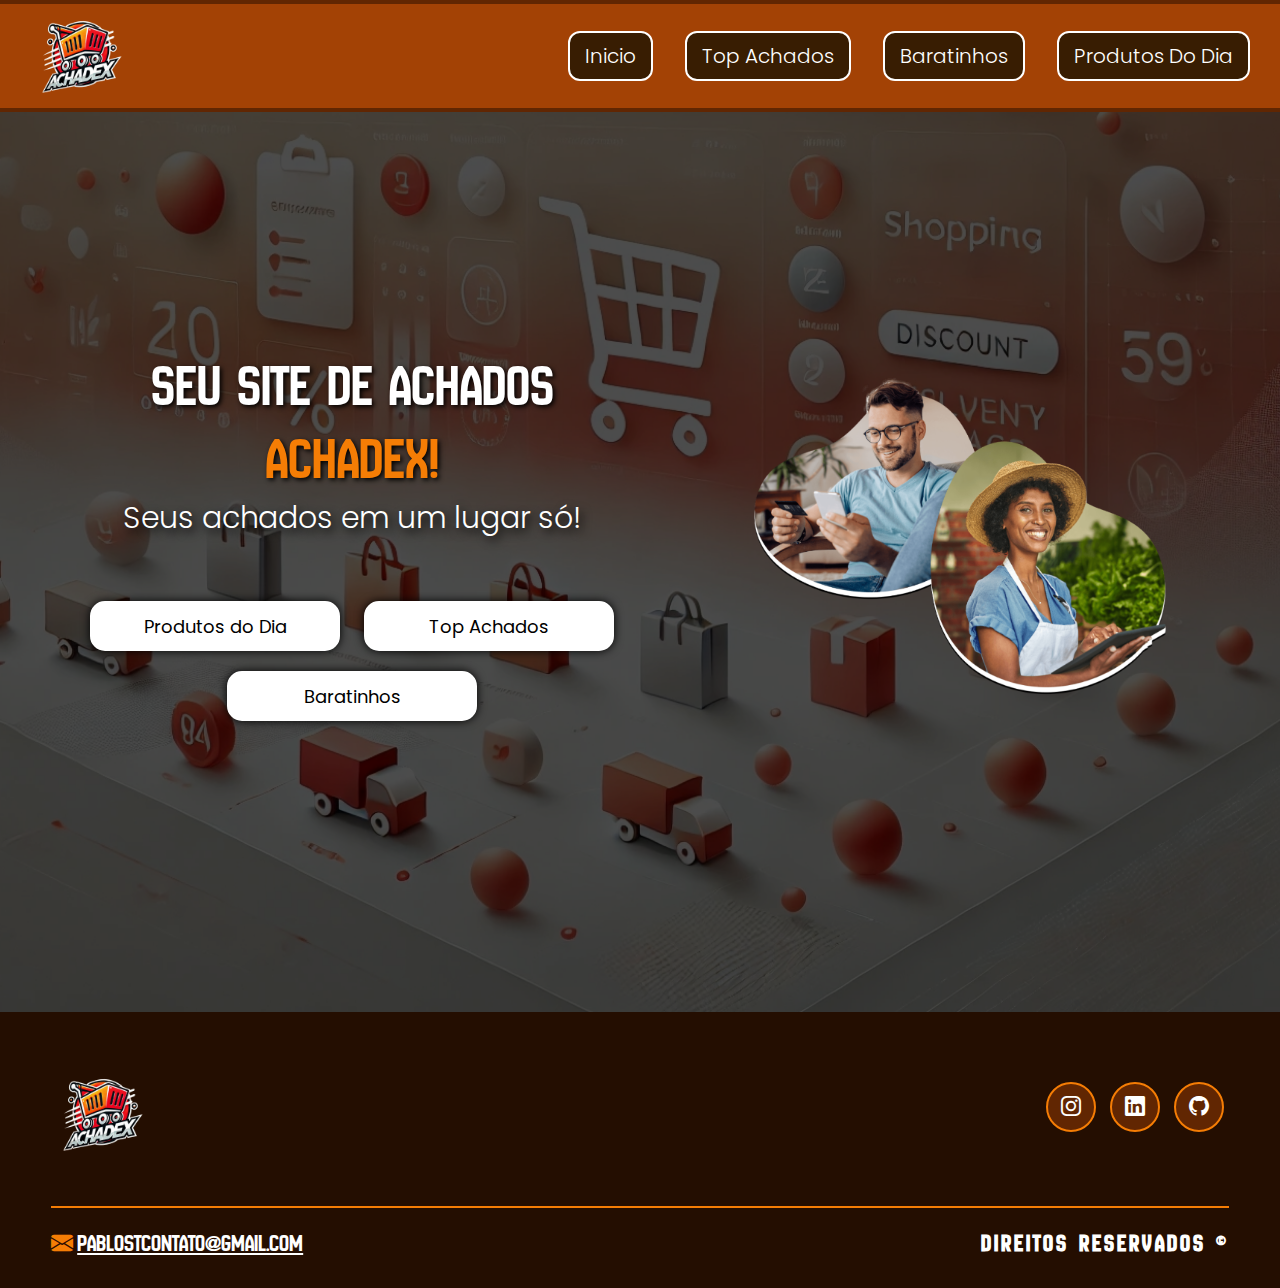
<file: index.html>
<!DOCTYPE html>
<html lang="pt-BR">
  <head>
    <meta charset="UTF-8">
    <meta name="viewport" content="width=device-width, initial-scale=1.0">
    <title>AchadeX! Site de achados!</title>
    <link rel="shortcut icon" type="image/x-image"href="1.png">
    <link rel="stylesheet" href="styleglobal.css"> <!-- Link para o CSS externo -->
    <link rel="stylesheet" href="https://cdn.jsdelivr.net/npm/bootstrap-icons@1.11.3/font/bootstrap-icons.min.css">
</head>
  
 <body>
    <nav>
            <div class="menu">
                <div class="logo">
                  <a href="index.html">
                    <img src="1.png" alt="" width="100px">
                  </a>
                </div>
              
                  <ul>
                    <li><a href="index.html">Inicio</a></li>
                    <li><a href="topachados.html">Top Achados</a></li>
                    <li><a href="baratinhos.html">Baratinhos</a></li>
                    <li><a href="produtododia.html">Produtos Do Dia</a></li>
                  </ul> 
            </div>
    </nav>
    <div class="index">
    <div class="img"></div>
    </div>
        <div class="center">
            <div class="container">
                  <div class="left">
                        <div class="title">Seu Site de achados <span>AchadeX!</span></div>
                        <div class="sub_title">Seus achados em um lugar só!</div>
                    <div class="btns">
                      <button><a href="produtododia.html">Produtos do Dia</a></button>
                      <button><a href="topachados.html">Top Achados</a></button>
                      <button><a href="baratinhos.html">Baratinhos</a></button>
                    </div>
                  </div>
                  
                  <div class="right">
                      <img src="3.png" alt="" width="80%">
                  </div>
            </div>
        </div>
      <footer>
          <div class="interface">
                <div class="line-footer">
                    <div class="flex">
                        <div class="logo-footer">
                            <img src="1.png" width="100px" height="100px" alt="logo">
                        </div><!-- Logo footer -->
                            <div class="btn-social">
                                <a href="https://www.instagram.com/pablo_oak/"><button><i class="bi bi-instagram"></i></button></a>
                                <a href="https://www.linkedin.com/in/pablo-santana-861189319/"><button><i class="bi bi-linkedin"></i></button></a>
                                <a href="https://github.com/Pablo1Dev"><button><i class="bi bi-github"></i></button></a>
                            </div>
                    </div> <!-- Flex -->
                </div> <!-- Line Footer 1 -->
                
                <div class="line-footer borda">
                    <p><i class="bi bi-envelope-fill"></i> <a href="mailto:pablostcontato@gmail.com">pablostcontato@gmail.com</a><p>
                </div> <!-- Line Footer 2 -->
                <div class="direitos">
                        <h5>Direitos Reservados ©</h5>
                        </div>
            </div> <!-- interface -->
    </footer>
  </body>
  
  
  </html>
</file>
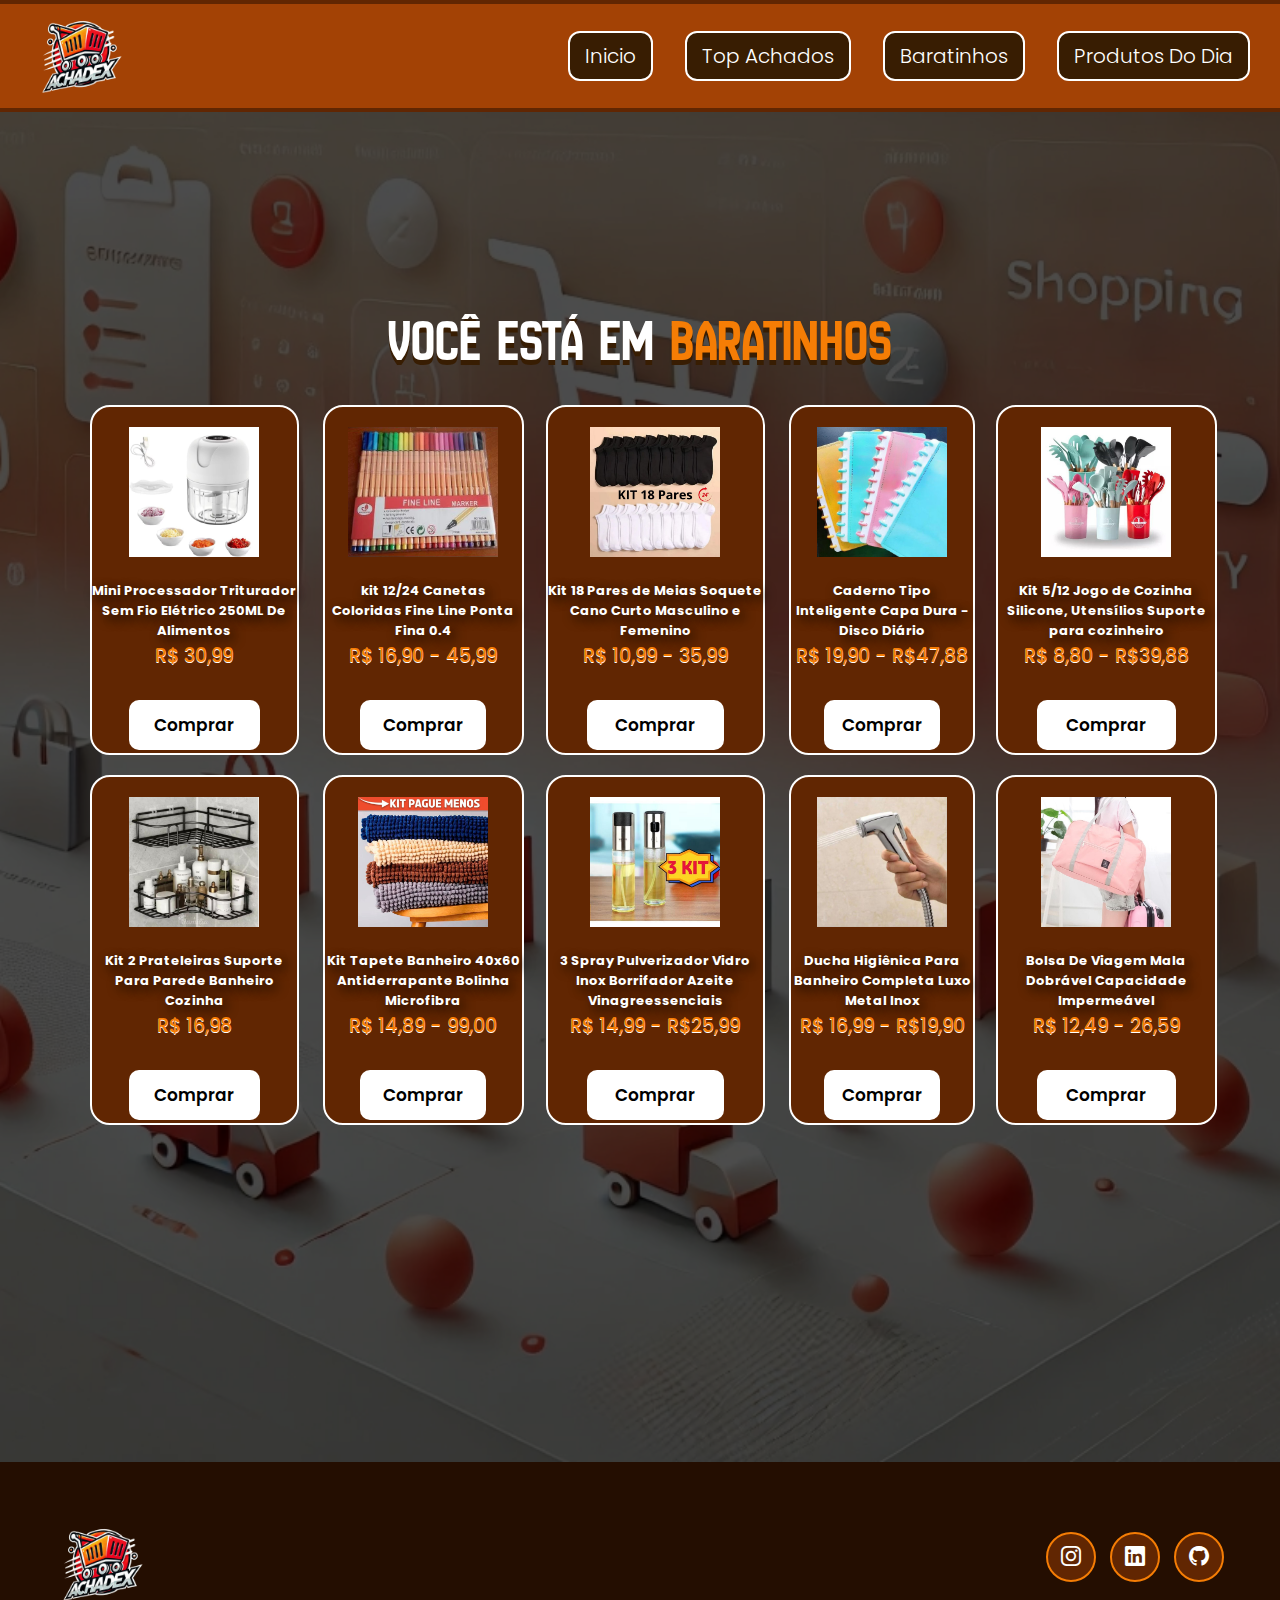
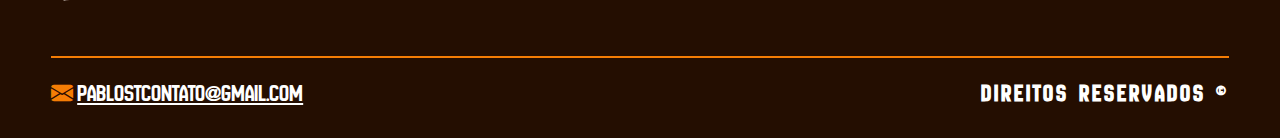
<file: baratinhos.html>
<!DOCTYPE html>
<html lang="pt-BR">
  <head>
    <meta charset="UTF-8">
    <meta name="viewport" content="width=device-width, initial-scale=1.0">
    <title>AchadeX! Site de achados!</title>
    <link rel="shortcut icon" type="image/x-image"href="1.png">
    <link rel="stylesheet" href="styleglobal.css"> <!-- Link para o CSS externo -->
    <link rel="stylesheet" href="https://cdn.jsdelivr.net/npm/bootstrap-icons@1.11.3/font/bootstrap-icons.min.css">
</head>
  
 <body>
    <nav>
            <div class="menu">
                <div class="logo">
                  <a href="index.html">
                    <img src="1.png" alt="" width="100px">
                  </a>
                </div>
              
                  <ul>
                    <li><a href="index.html">Inicio</a></li>
                    <li><a href="topachados.html">Top Achados</a></li>
                    <li><a href="baratinhos.html">Baratinhos</a></li>
                    <li><a href="produtododia.html">Produtos Do Dia</a></li>
                  </ul> 
            </div>
    </nav>
    <div class="img"></div>
          <div class="center2">
              <div class="container">
                  <div class="title2">Você está em <span>Baratinhos</span></div>
              </div>
          </div>
                
              <div class="div2">
                <div class="container">
                  <div class="separa">
                      <div class="card">
                        <img src="miniprocessador.jpg" alt="">
                          <div class="title">
                              <h1>Mini Processador Triturador Sem Fio Elétrico 250ML De Alimentos</h1>
                              <h2>R$ 30,99</h2>
                              <button><a href="https://s.shopee.com.br/4AkzZrVy7c">Comprar</a></button>
                          </div>
                        </div>
                      <div class="card">
                        <img src="Prateleira.jpg" alt="">
                            <div class="title">
                                <h1>Kit 2 Prateleiras Suporte Para Parede Banheiro Cozinha</h1>
                                <h2>R$ 16,98</h2>
                                <button><a href="https://s.shopee.com.br/3foiz0AG2q">Comprar</a></button>
                            </div>
                      </div>
                  </div>
                  
                  <div class="separa">
                      <div class="card">
                        <img src="caneta.jpg" alt="">
                            <div class="title">
                                <h1> kit 12/24 Canetas Coloridas Fine Line Ponta Fina 0.4</h1>
                                <h2>R$ 16,90 - 45,99</h2>
                                <button><a href="https://s.shopee.com.br/7peHwhN9G6">Comprar</a></button>
                            </div>
                      </div>
                      <div class="card">
                        <img src="Tapete.jpg" alt="">
                            <div class="title">
                                <h1>Kit Tapete Banheiro 40x60 Antiderrapante Bolinha Microfibra</h1>
                                <h2>R$ 14,89 - 99,00</h2>
                                <button><a href="https://s.shopee.com.br/3AsSOAmV9v">Comprar</a></button>
                            </div>
                      </div>
                  </div>
                  
                  <div class="separa">
                      <div class="card">
                        <img src="meias.jpg" alt="">
                            <div class="title">
                                <h1>Kit 18 Pares de Meias Soquete Cano Curto Masculino e Femenino</h1>
                                <h2>R$ 10,99 - 35,99</h2>
                                <button><a href="https://s.shopee.com.br/2LJLOfkSye">Comprar</a></button>
                            </div>
                      </div>
                      <div class="card">
                        <img src="spray.jpg" alt="">
                            <div class="title">
                                <h1>3 Spray Pulverizador Vidro Inox Borrifador Azeite Vinagreessenciais</h1>
                                <h2>R$ 14,99 - R$25,99</h2>
                                <button><a href="https://s.shopee.com.br/AA2Cj6Fpze">Comprar</a></button>
                            </div>
                      </div>
                  </div>
                  
                  <div class="separa">
                      <div class="card">
                        <img src="caderno.jpg" alt="">
                            <div class="title">
                                <h1>Caderno Tipo  Inteligente Capa Dura - Disco Diário</h1>
                                <h2>R$ 19,90 - R$47,88</h2>
                                <button><a href="https://s.shopee.com.br/8pWp8fQ99k">Comprar</a></button>
                            </div>
                      </div>
                      <div class="card">
                        <img src="ducha.jpg" alt="">
                            <div class="title">
                                <h1> Ducha Higiênica Para Banheiro Completa Luxo Metal Inox</h1>
                                <h2>R$ 16,99 - R$19,90</h2>
                                <button><a href="https://s.shopee.com.br/5ptDZBmimX">Comprar</a></button>
                            </div>
                      </div>
                  </div>
                  
                  <div class="separa">
                      <div class="card">
                        <img src="jogocozinhasilicone.jpg" alt="">
                            <div class="title">
                                <h1>Kit 5/12 Jogo de Cozinha Silicone, Utensílios Suporte para cozinheiro</h1>
                                <h2>R$ 8,80 - R$39,88</h2>
                                <button><a href="https://s.shopee.com.br/7fKrkZawEb">Comprar</a></button>
                            </div>
                      </div>
                      <div class="card">
                        <img src="bolsaviagemmala.jpg" alt="">
                            <div class="title">
                                <h1>Bolsa De Viagem Mala Dobrável Capacidade Impermeável</h1>
                                <h2>R$ 12,49 - 26,59</h2>
                                <button><a href="https://s.shopee.com.br/qUXc3nmL3">Comprar</a></button>
                            </div>
                      </div>
                  </div>
                    <div class="div-btn-voltar">
                      <div class="container">
                          <button class="btn-voltar"><a href="index.html">Inicio</a></button>
                        </div>
                      </div>
                </div>
              </div>
              
    <footer>
          <div class="interface">
                <div class="line-footer">
                    <div class="flex">
                        <div class="logo-footer">
                            <img src="1.png" width="100px" height="100px" alt="logo">
                        </div><!-- Logo footer -->
                            <div class="btn-social">
                                <a href="https://www.instagram.com/pablo_oak/"><button><i class="bi bi-instagram"></i></button></a>
                                <a href="https://www.linkedin.com/in/pablo-santana-861189319/"><button><i class="bi bi-linkedin"></i></button></a>
                                <a href="https://github.com/Pablo1Dev"><button><i class="bi bi-github"></i></button></a>
                            </div>
                    </div> <!-- Flex -->
                </div> <!-- Line Footer 1 -->
                
                <div class="line-footer borda">
                    <p><i class="bi bi-envelope-fill"></i> <a href="mailto:pablostcontato@gmail.com">pablostcontato@gmail.com</a><p>
                </div> <!-- Line Footer 2 -->
                <div class="direitos">
                        <h5>Direitos Reservados ©</h5>
                        </div>
            </div> <!-- interface -->
    </footer>
  </body>
    
    
  </html>
</file>
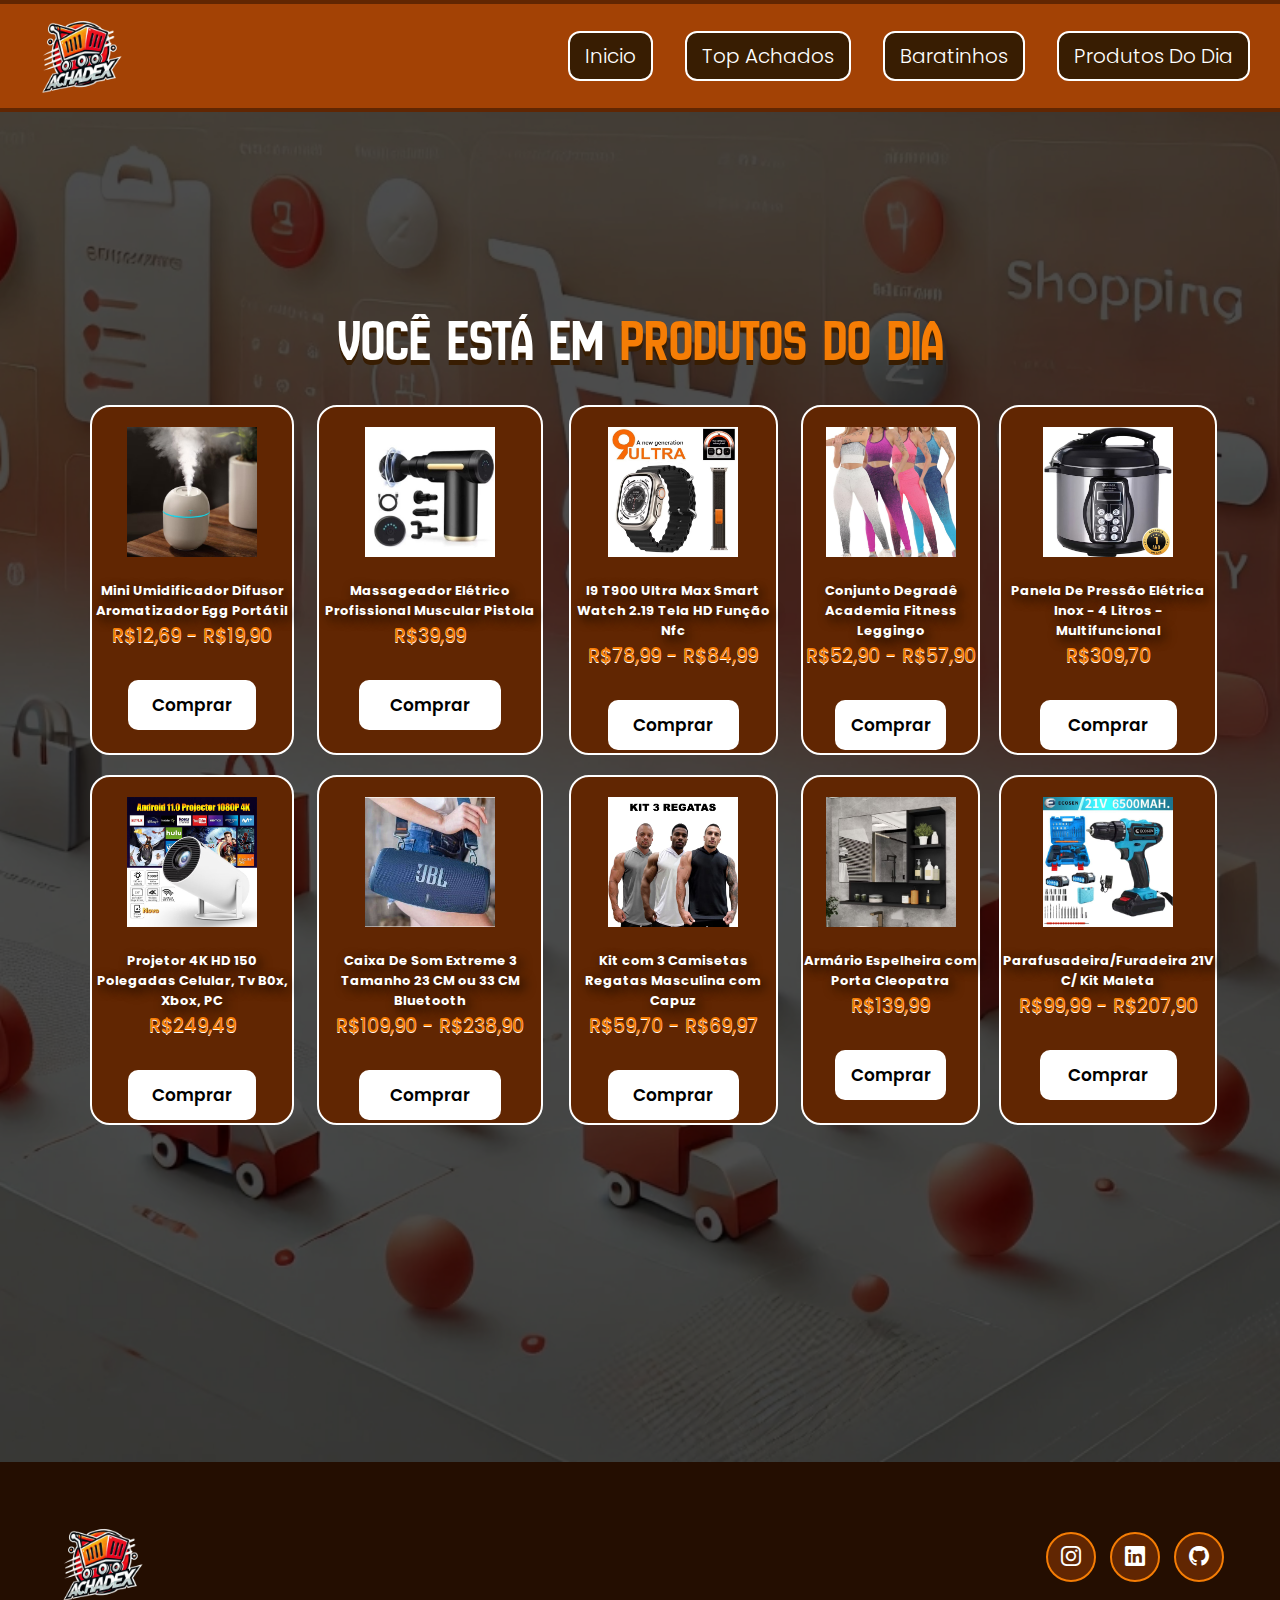
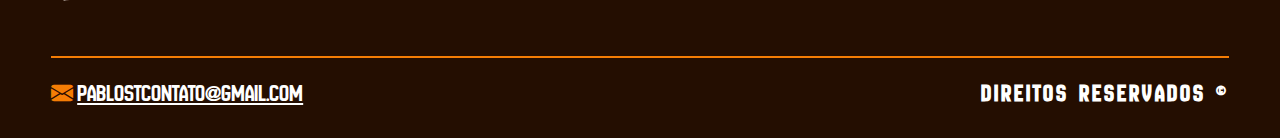
<file: produtododia.html>
<!DOCTYPE html>
<html lang="pt-BR">
  <head>
    <meta charset="UTF-8">
    <meta name="viewport" content="width=device-width, initial-scale=1.0">
    <title>AchadeX! Site de achados!</title>
    <link rel="shortcut icon" type="image/x-image"href="1.png">
    <link rel="stylesheet" href="styleglobal.css"> <!-- Link para o CSS externo -->
    <link rel="stylesheet" href="https://cdn.jsdelivr.net/npm/bootstrap-icons@1.11.3/font/bootstrap-icons.min.css">
</head>
  
 <body>
    <nav>
            <div class="menu">
                <div class="logo">
                  <a href="index.html">
                    <img src="1.png" alt="" width="100px">
                  </a>
                </div>
              
                  <ul>
                    <li><a href="index.html">Inicio</a></li>
                    <li><a href="topachados.html">Top Achados</a></li>
                    <li><a href="baratinhos.html">Baratinhos</a></li>
                    <li><a href="produtododia.html">Produtos Do Dia</a></li>
                  </ul> 
            </div>
    </nav>
    <div class="img"></div>
          <div class="center2">
              <div class="container">
                  <div class="title2">Você está em <span>Produtos do dia</span></div>
              </div>
          </div>
                
              <div class="div2">
                <div class="container">
                  <div class="separa">
                      <div class="card">
                        <img src="umidificador.jpg" alt="">
                          <div class="title">
                              <h1>Mini Umidificador Difusor Aromatizador Egg Portátil</h1>
                              <h2>R$12,69 - R$19,90</h2>
                              <button><a href="https://s.shopee.com.br/9ziwfLhEA9">Comprar</a></button>
                          </div>
                        </div>
                      <div class="card">
                        <img src="projetor.jpg" alt="">
                            <div class="title">
                                <h1>Projetor 4K HD 150 Polegadas Celular, Tv B0x, Xbox, PC</h1>
                                <h2>R$249,49</h2>
                                <button><a href="https://s.shopee.com.br/2B05L02H4s">Comprar</a></button>
                            </div>
                      </div>
                  </div>
                  
                  <div class="separa">
                      <div class="card">
                        <img src="massageador.jpg" alt="">
                            <div class="title">
                                <h1>Massageador Elétrico Profissional Muscular Pistola</h1>
                                <h2>R$39,99</h2>
                                <button><a href="https://s.shopee.com.br/4Al9ihGFt3">Comprar</a></button>
                            </div>
                      </div>
                      <div class="card">
                        <img src="jbl.jpg" alt="">
                            <div class="title">
                                <h1>Caixa De Som Extreme 3 Tamanho 23 CM ou 33 CM Bluetooth</h1>
                                <h2>R$109,90 - R$238,90</h2>
                                <button><a href="https://s.shopee.com.br/1B7Y9DU1wq">Comprar</a></button>
                            </div>
                      </div>
                  </div>
                  
                  <div class="separa">
                      <div class="card">
                        <img src="relogio.jpg" alt="">
                            <div class="title">
                                <h1> I9 T900  Ultra Max Smart Watch 2.19 Tela HD Função Nfc</h1>
                                <h2>R$78,99 - R$84,99</h2>
                                <button><a href="https://s.shopee.com.br/4fhQJfqjmh">Comprar</a></button>
                            </div>
                      </div>
                      <div class="card">
                        <img src="kitregata.jpg" alt="">
                            <div class="title">
                                <h1>Kit com 3 Camisetas Regatas Masculina com Capuz</h1>
                                <h2>R$59,70 - R$69,97</h2>
                                <button><a href="https://s.shopee.com.br/4q0qW3I31b">Comprar</a></button>
                            </div>
                      </div>
                  </div>
                  
                  <div class="separa">
                      <div class="card">
                        <img src="calcaleg.jpg" alt="">
                            <div class="title">
                                <h1>Conjunto Degradê Academia Fitness Leggingo</h1>
                                <h2>R$52,90 - R$57,90</h2>
                                <button><a href="https://s.shopee.com.br/6V94V8OUxG">Comprar</a></button>
                            </div>
                      </div>
                      <div class="card">
                        <img src="armariodeespelho.jpg" alt="">
                            <div class="title">
                                <h1>Armário Espelheira com Porta Cleopatra</h1>
                                <h2>R$139,99</h2>
                                <button><a href="https://s.shopee.com.br/8zqPTlxPKG">Comprar</a></button>
                            </div>
                      </div>
                  </div>
                  
                  <div class="separa">
                      <div class="card">
                        <img src="paneladepressao.jpg" alt="">
                            <div class="title">
                                <h1>Panela De Pressão Elétrica Inox - 4 Litros - Multifuncional</h1>
                                <h2>R$309,70</h2>
                                <button><a href="https://s.shopee.com.br/AKLn4F57vF">Comprar</a></button>
                            </div>
                      </div>
                      <div class="card">
                        <img src="parafusadeira.jpg" alt="">
                            <div class="title">
                                <h1>Parafusadeira/Furadeira 21V C/ Kit Maleta</h1>
                                <h2>R$99,99 - R$207,90</h2>
                                <button><a href="https://s.shopee.com.br/6plutpDeCH">Comprar</a></button>
                            </div>
                      </div>
                  </div>
                    <div class="div-btn-voltar">
                      <div class="container">
                          <button class="btn-voltar"><a href="index.html">Inicio</a></button>
                        </div>
                      </div>
                </div>
              </div>
              
    <footer>
          <div class="interface">
                <div class="line-footer">
                    <div class="flex">
                        <div class="logo-footer">
                            <img src="1.png" width="100px" height="100px" alt="logo">
                        </div><!-- Logo footer -->
                            <div class="btn-social">
                                <a href="https://www.instagram.com/pablo_oak/"><button><i class="bi bi-instagram"></i></button></a>
                                <a href="https://www.linkedin.com/in/pablo-santana-861189319/"><button><i class="bi bi-linkedin"></i></button></a>
                                <a href="https://github.com/Pablo1Dev"><button><i class="bi bi-github"></i></button></a>
                            </div>
                    </div> <!-- Flex -->
                </div> <!-- Line Footer 1 -->
                
                <div class="line-footer borda">
                    <p><i class="bi bi-envelope-fill"></i> <a href="mailto:pablostcontato@gmail.com">pablostcontato@gmail.com</a><p>
                </div> <!-- Line Footer 2 -->
                <div class="direitos">
                        <h5>Direitos Reservados ©</h5>
                        </div>
            </div> <!-- interface -->
    </footer>
  </body>
    
    
  </html>
</file>
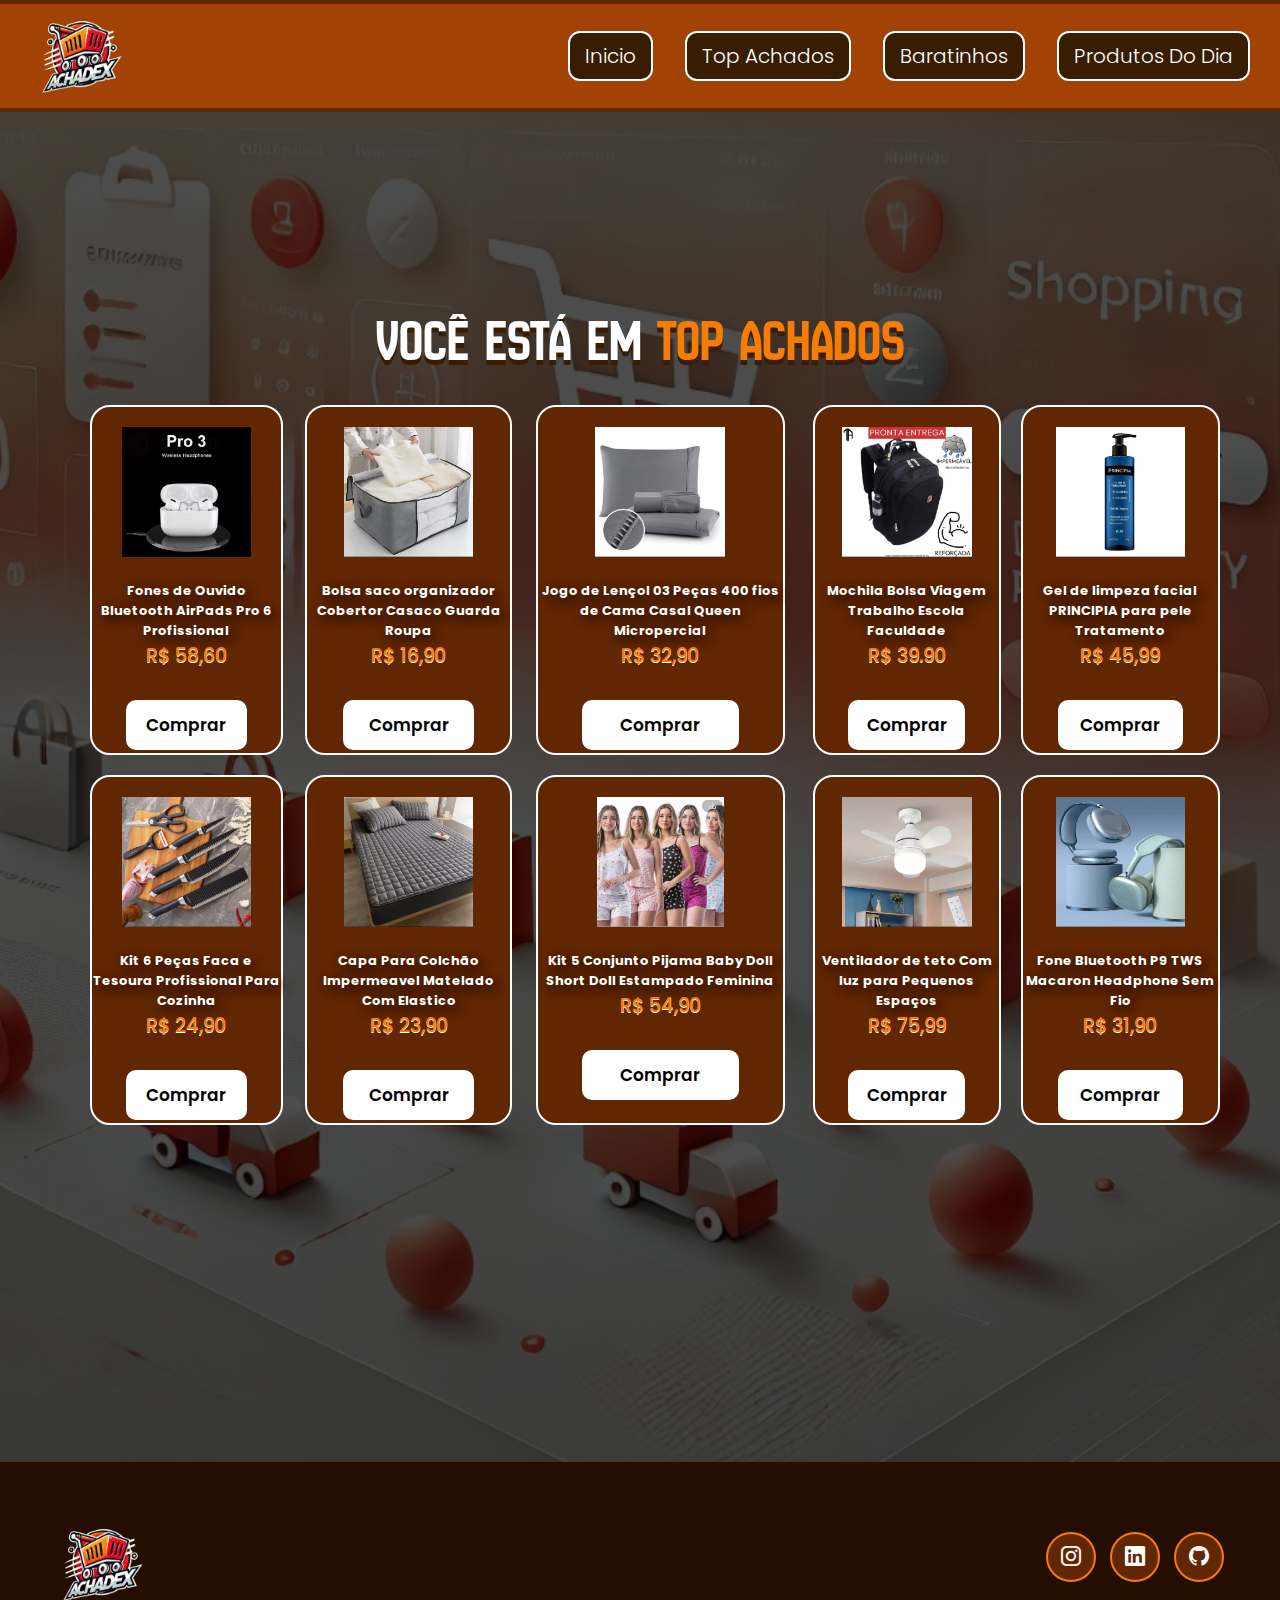
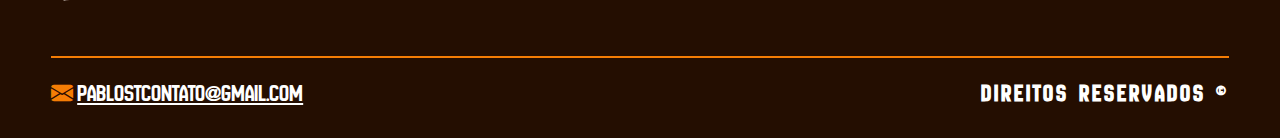
<file: topachados.html>
<!DOCTYPE html>
<html lang="pt-BR">
  <head>
    <meta charset="UTF-8">
    <meta name="viewport" content="width=device-width, initial-scale=1.0">
    <title>AchadeX! Site de achados!</title>
    <link rel="shortcut icon" type="image/x-image"href="1.png">
    <link rel="stylesheet" href="styleglobal.css"> <!-- Link para o CSS externo -->
    <link rel="stylesheet" href="https://cdn.jsdelivr.net/npm/bootstrap-icons@1.11.3/font/bootstrap-icons.min.css">
</head>
  
 <body>
    <nav>
            <div class="menu">
                <div class="logo">
                  <a href="index.html">
                    <img src="1.png" alt="" width="100px">
                  </a>
                </div>
              
                  <ul>
                    <li><a href="index.html">Inicio</a></li>
                    <li><a href="topachados.html">Top Achados</a></li>
                    <li><a href="baratinhos.html">Baratinhos</a></li>
                    <li><a href="produtododia.html">Produtos Do Dia</a></li>
                  </ul> 
            </div>
    </nav>
    <div class="img"></div>
        <div class="center2">
            <div class="container">
                <div class="title2">Você está em <span>Top Achados</span></div>
            </div>
        </div>
        
      <div class="div2">
        <div class="container">
          <div class="separa">
              <div class="card">
                <img src="fone.jpg" alt="">
                  <div class="title">
                      <h1>Fones de Ouvido Bluetooth AirPads Pro 6 Profissional</h1>
                      <h2>R$ 58,60</h2>
                      <button><a href="https://s.shopee.com.br/1g3Tq6hP5Z">Comprar</a></button>
                  </div>
                </div>
              <div class="card">
                <img src="jogofaca.jpg" alt="">
                    <div class="title">
                        <h1>Kit 6 Peças Faca e Tesoura Profissional Para Cozinha</h1>
                        <h2>R$ 24,90</h2>
                        <button><a href="https://s.shopee.com.br/6fS9oC1kRQ">Comprar</a></button>
                    </div>
              </div>
          </div>
          
          <div class="separa">
              <div class="card">
                <img src="bolsaorganizadora.jpg" alt="">
                    <div class="title">
                        <h1>Bolsa saco organizador Cobertor Casaco Guarda Roupa</h1>
                        <h2>R$ 16,90</h2>
                        <button><a href="https://s.shopee.com.br/9A9UmtgbU9">Comprar</a></button>
                    </div>
              </div>
              <div class="card">
                <img src="lencol.jpg" alt="">
                    <div class="title">
                        <h1>Capa Para Colchão Impermeavel Matelado Com Elastico</h1>
                        <h2>R$ 23,90</h2>
                        <button><a href="https://s.shopee.com.br/1g3Tr2kNBo">Comprar</a></button>
                    </div>
              </div>
          </div>
          
          <div class="separa">
              <div class="card">
                <img src="jogolencol.jpg" alt="">
                    <div class="title">
                        <h1>Jogo de Lençol 03 Peças 400 fios de Cama Casal Queen Micropercial</h1>
                        <h2>R$ 32,90</h2>
                        <button><a href="https://s.shopee.com.br/6V8jbqGnG1">Comprar</a></button>
                    </div>
              </div>
              <div class="card">
                <img src="bebidol.jpg" alt="">
                    <div class="title">
                        <h1>Kit 5 Conjunto Pijama Baby Doll Short Doll Estampado Feminina</h1>
                        <h2>R$ 54,90</h2>
                        <button><a href="https://s.shopee.com.br/1g3TtAjqfm">Comprar</a></button>
                    </div>
              </div>
          </div>
          
          <div class="separa">
              <div class="card">
                <img src="mochila.jpg" alt="">
                    <div class="title">
                        <h1>Mochila Bolsa Viagem Trabalho Escola Faculdade</h1>
                        <h2>R$ 39.90</h2>
                        <button><a href="#">Comprar</a></button>
                    </div>
              </div>
              <div class="card">
                <img src="luzteto.jpg" alt="">
                    <div class="title">
                        <h1>Ventilador de teto Com luz para Pequenos Espaços</h1>
                        <h2>R$ 75,99</h2>
                        <button><a href="https://s.shopee.com.br/4VNfG5tX4k">Comprar</a></button>
                    </div>
              </div>
          </div>
          
          <div class="separa">
              <div class="card">
                <img src="gel.jpg" alt="">
                    <div class="title">
                        <h1>Gel de limpeza facial PRINCIPIA para pele Tratamento</h1>
                        <h2>R$ 45,99</h2>
                        <button><a href="https://s.shopee.com.br/20gKHYF2MW">Comprar</a></button>
                    </div>
              </div>
              <div class="card">
                <img src="foneacademia.jpg" alt="">
                    <div class="title">
                        <h1>Fone Bluetooth P9 TWS Macaron Headphone Sem Fio</h1>
                        <h2>R$ 31,90</h2>
                        <button><a href="https://s.shopee.com.br/6KpJRZsWbp">Comprar</a></button>
                    </div>
              </div>
          </div>
            <button class="btn-voltar"><a href="index.html">Inicio</a></button>
        </div>
      </div>
      
      <footer>
          <div class="interface">
                <div class="line-footer">
                    <div class="flex">
                        <div class="logo-footer">
                            <img src="1.png" width="100px" height="100px" alt="logo">
                        </div><!-- Logo footer -->
                            <div class="btn-social">
                                <a href="https://www.instagram.com/pablo_oak/"><button><i class="bi bi-instagram"></i></button></a>
                                <a href="https://www.linkedin.com/in/pablo-santana-861189319/"><button><i class="bi bi-linkedin"></i></button></a>
                                <a href="https://github.com/Pablo1Dev"><button><i class="bi bi-github"></i></button></a>
                            </div>
                    </div> <!-- Flex -->
                </div> <!-- Line Footer 1 -->
                
                <div class="line-footer borda">
                    <p><i class="bi bi-envelope-fill"></i> <a href="mailto:pablostcontato@gmail.com">pablostcontato@gmail.com</a><p>
                </div> <!-- Line Footer 2 -->
                <div class="direitos">
                        <h5>Direitos Reservados ©</h5>
                        </div>
            </div> <!-- interface -->
    </footer>
  </body>
  
  
  </html>
</file>
<file: styleglobal.css>
@import url('https://fonts.googleapis.com/css2?family=Anton+SC&family=New+Amsterdam&family=Poppins:wght@100;200;300;400;500;600;700;800;900&display=swap');

* {
    margin: 0;
    padding: 0;
    box-sizing: border-box;
}

  body {
    font-family: 'New Amsterdam', serif;
    background: #240e01;
}

/* === MENU RESPONSIVO === */
  nav {
    background: #612602;
    padding: 4px 0;
}

  .menu {
    max-width: 1900px;
    background: #a34205;
    margin: auto;
    display: flex;
    align-items: center;
    justify-content: space-between;
    padding: 0 30px;
    flex-wrap: wrap;
    z-index: 999;
}

  .menu ul {
    display: flex;
    height: 50px;
    gap: 32px;
    flex-wrap: wrap;
  }
  
  .menu ul li {
    list-style: none;
  }
  
  .menu ul li a {
    text-decoration: none;
    color: white;
    font-family: 'Poppins', sans-serif;
    font-size: 20px;
    font-weight: 300;
    background: #381d02;
    padding: 8px 15px;
    border: 2px solid white;
    border-radius: 12px;
    transition: all 0.3s ease;
    display: inline-block;
  }
  
  .menu ul li a:hover {
    background: #f57d05;
    transform: scale(1.1);
    cursor: pointer;
  }
  
  /* === SEÇÃO PRINCIPAL === */
  .img {
    background: url('background.jpg') no-repeat center/cover;
    height: 150vh;
    width: 100%;
    position: relative;
  }
  .index .img{
    height: 100vh;
  }
  
  .img::before {
    content: '';
    position: absolute;
    height: 100%;
    width: 100%;
    background: rgba(0, 0, 0, 0.7);
  }
  
  .center {
    position: absolute;
    top: 60%;
    left: 50%;
    transform: translate(-50%, -50%);
    width: 90%;
    text-align: center;
  }
  .center2 {
    position: absolute;
    top: 60%;
    left: 50%;
    transform: translate(-50%, -50%);
    width: 90%;
    text-align: center;
  }
  
  .center .container {
    display: flex;
    align-items: center;
    justify-content: space-between;
    flex-wrap: wrap;
    max-width: 100%;
    width: 1700px;
  }
  
  .center .left {
    flex: 1;
    text-align: center;
  }
  
  .center .title {
    color: white;
    font-size: 60px;
    font-weight: 300;
    text-shadow: 2px 2px 5px black;
  }
  .center2 .container {
    justify-content: center;
  }
  
  .center2 .title2{
    color: white;
    margin-bottom: 400px;
    font-size: 60px;
    font-weight: 300;
    text-shadow: 0px 5px 0px #381d02;
  }
  
  .center .title span, .title2 span {
    color: #f57d05;
  }
  
  .center .sub_title {
    color: white;
    text-shadow: 3px 4px 10px black;
    font-size: 30px;
    font-family: 'Poppins', Sans-Serif;
    font-weight: 300;
  }
  
  /* == BTNS == */
  
  button a{
    padding: 10px 10px;
  }
  .center .container button a{
    padding: 10px 40px;
  }
  
  .center .btns {
    margin-top: 50px;
  }
  
  
  .center .btns button {
    height: 50px;
    width: 250px;
    font-family: 'Poppins', sans-serif;
    background: white;
    border: 2px solid white;
    box-shadow: 0px 0px 10px black;
    border-radius: 15px;
    margin: 10px 10px;
    font-size: 18px;
    font-weight: 400;
  }
  .center .btns button a{
    text-decoration: none;
    color: black;
  }
  
  .center .btns button:hover {
    background: #f57d05;
    transform: scale(1.1);
    box-shadow: 5px 5px 15px #f57d05;
    cursor: pointer;
    transition: all 0.3s ease;
  }
  
  .div-btn-voltar .container{
    align-items: center;
  }
  
  .btn-voltar{
    display: none;
    height: 50px;
    width: 200px;
    margin-top: 50px;
    margin-left: 20px;
    font-family: 'Poppins', sans-serif;
    color: white;
    background: #f57d05;
    border: 2px solid white;
    box-shadow: 0px 0px 10px black;
    border-radius: 15px;
    font-size: 18px;
    font-weight: 400;
    cursor: pointer;
    transition: all 0.3s ease;
  }
  .btn-voltar:hover{
    background: #f57d05;
    transform: scale(1.1);
    box-shadow: 5px 5px 15px #f57d05;
    cursor: pointer;
    transition: all 0.3s ease;
  }
  .btn-voltar a{
    text-decoration: none;
    color: black;
    font-family: 'Poppins', Sans-Serif;
    font-size: 20px;
  }
  
  .btn-social button{
      width: 50px;
        height: 50px;
          border-radius: 50%;
            border: 2px solid #f57d05;
    background-color: #612602;
    font-size: 15px;
    cursor: pointer;
    margin: 20px 5px;
  }
  
  .btn-social button i{
    color: white;
    font-size: 20px;
  }
  
  /* == LADO DIREITO == */
  .center .right {
    flex: 1;
    justify-content: center;
  }
  
  .center .right img {
    margin-left: 70px;
    height: auto;
    animation: flutuar 5s ease-in-out infinite alternate;
  }
  
  /* == RODAPE == */
  footer{
    padding: 30px 4%;
    box-shadow: 0 0 40px 10px #2b2b2b;
    background: #240e01;
  }
  footer .logo-footer{
    margin-bottom: 20px;
  }
  
  footer .flex{
    display: flex;
    justify-content: space-between;
  }
  
  footer .line-footer{
    padding: 20px 0;
  }
  
  footer .line-footer p i{
    color: #f57d05;
    font-size: 22px;
  }
  
  footer .line-footer p a{
    font-size: 25px;
    color: #fff;
  }
  
  footer .direitos h5 {
    color: white;
      letter-spacing: 3px;
      font-size: 25px;
      text-align: right;
    margin-top: -50px;
  }
  
  .borda{
    border-top: 2px solid #f57d05;
  }

 .div2 .container{
    margin-top: 100px;
    position: absolute;
    display: flex;
      top: 75%;
      left: 52%;
    transform: translate(-50%, -50%);
    width: 90%;
    text-align: center;
  }
  /* == CARD == */
  .card {
      width: 90%;
      height: 350px;
    border-radius: 20px;
    background: #612602;
    margin-bottom: 20px;
    border: 2px solid white;
  }
  .card img{
      max-width: 80%;
      height: 170px;
    padding: 20px 2%;
  }
  .card h1{
    font-size: 13px;
    color: white;
    text-shadow: 4px 4px 12px black;
    font-family: 'Poppins', sans-serif;
  }
  .card h2{
      font-size: 19px;
    color: #f57d05;
    text-shadow: 0px 1px 0px white;
      font-family: 'Poppins', sans-serif;
      font-weight: 500;
  }
  .card button{
    margin-top: 30px;
    background: white;
    height: 50px;
    border: none;
    padding: 2px;
    width: 64%;
    color: white;
      font-size: 1rem;
      font-weight: 600;
   border-radius: 10px;
}
  .card button:hover{
    transform: scale(1.1);
    transition: all 0.3s ease;
    cursor: pointer;
    background: #f57d05;
    color: white;
    box-shadow: 5px 5px 15px #f57d05;
}
  .card button a{
    font-family: 'Poppins', sans-serif;
     text-decoration: none;
    color: black;
    font-size: 17px;
}
/* === ANIMAÇÃO === */
@keyframes flutuar {
  0% {
    transform: translateY(0);
  }
  100% {
    transform: translateY(20px);
  }
}

/* === MEDIA QUERIES (TELAS PEQUENAS) === */
@media (max-width: 720px) and (orientation: portrait) {
    .menu {
      flex-direction: column;
      padding: 10px;
    }
    
    .btn-voltar{
      display: block;
      background: white;
      margin-bottom: 250px;
    }
    
    button a{
      padding: 5px 5px;
    }
    
    .container .card button a{
      padding: 10px 30px;
    }
    
    /* == MAIN == */
    .menu ul {
      display: none;
    }
  
    .center {
      padding: 8px 4%;
      text-align: center
    }
  
    .center .container {
      flex-direction: column;
      margin-top: 200px;
    }
    
    /* == DIREITO E ESQUERDO == */
    .center .right img{
      display: none;
    }
    .center .left,
    .center .right {
      width: 100%;
      text-align: center;
    }
  
    /* == TITULOS == */
    .center .title {
      font-size: 40px;
    }
  
    .center .sub_title {
      font-size: 18px;
    }
    
    .center2 .title2{
      font-size: 40px;
      margin-bottom: 500px;
    }
  
    /* == OUTROS == */
    .btn-voltar a{
      padding: 10px 60px;
    }
    
    .left button a{
      padding: 10px 60px;
    }
    
    .center .btns button {
      width: 90%;
    }
    .center2{
      margin-top: 150px;
    }
    .div2 .container{
        margin-left: -10px;
        margin-top: 700px;
      flex-direction: column;
      width: 70%;
      align-items: center;
    }
    .div2 .container .separa{
      display: flex;
      gap: 10px;
    }
    
    /* == CARD == */
    .card {
        width: 100%;
        height: 70%;
      margin-bottom: 30px;
    }
    .card img{
      max-width: 120%;
      height: 100px;
      padding: 5px 2%;
    }
    .card h1{
      font-size: 12px;
    }
    .card h2{
      font-size: 17px;
    }
    .card button{
      width: 150px;
      margin-bottom: 10px;
    }
    .card button a{
      font-size: 15px;
    }
    .index .img {
      height: 100vh;
      width: 100%;
    }
    
    .img {
     height: 300vh;
    }
  
    .img::before {
      content: '';
      position: absolute;
        height: 100%;
        width: 100%;
      background: rgba(0, 0, 0, 0.7);
    }
    
    footer .line-footer p a{
      font-size: 10px;
      color: #fff;
    }
    
    footer .direitos h5 {
      font-size: 12px;
    }
  }
  
  @media (max-width: 350px) {
    .btn-voltar{
      margin-bottom: 250px
    } 
    .center2 .title2{
      margin-top: 80px;
    }
    .div2 .container{
      margin-top: 900px;
    }
    .img {
      height: 500vh;
    }
    .index .img {
      
    }
  }
</file>
